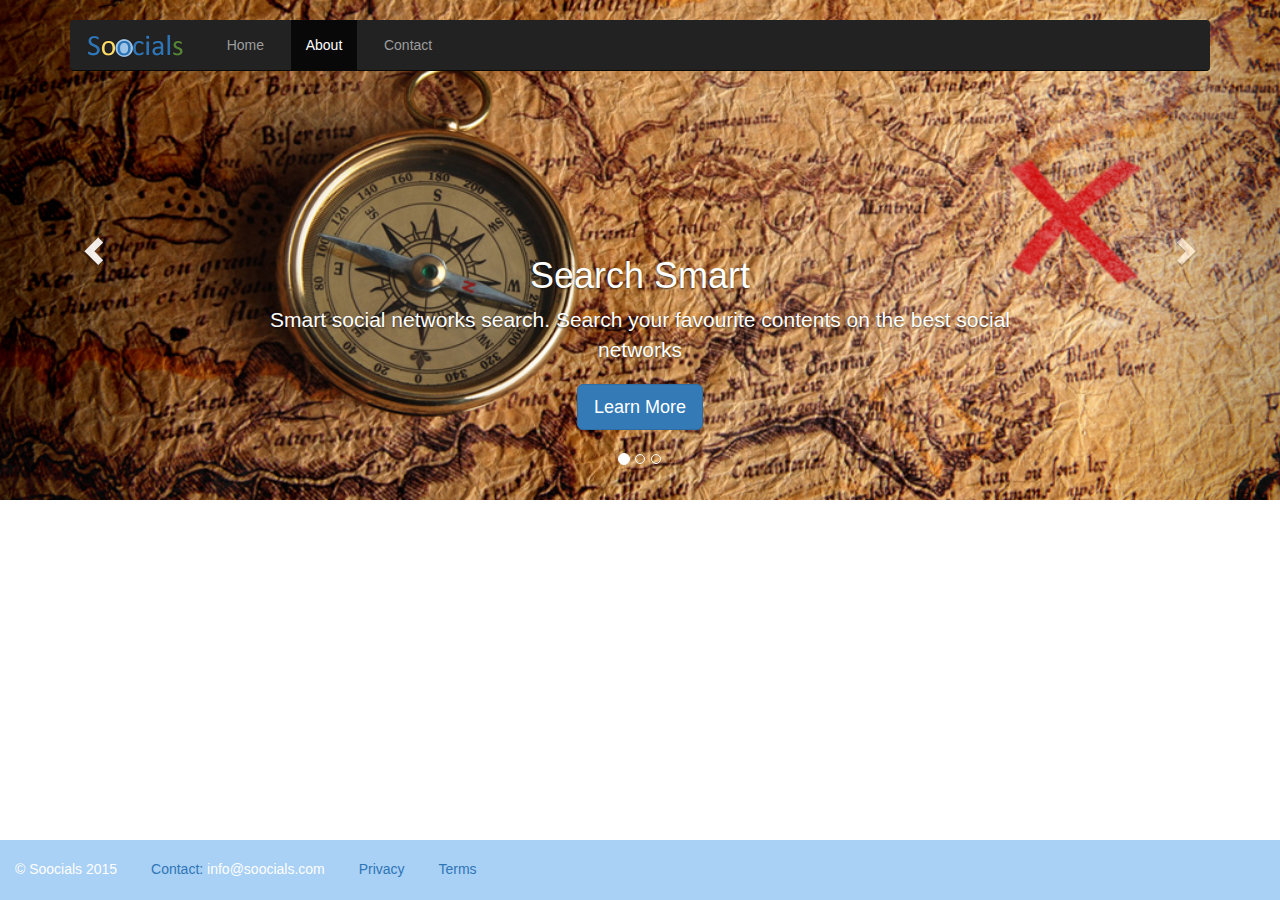
<file: Live/about.html>
<!DOCTYPE html>
<html lang="en">
  <head>
    <meta charset="utf-8">
    <meta http-equiv="X-UA-Compatible" content="IE=edge">
    <meta name="viewport" content="width=device-width, initial-scale=1">
    <!-- The above 3 meta tags *must* come first in the head; any other head content must come *after* these tags -->
    <meta name="description" content="Search Social. Search Easy! Search contents directly in your favorite social network. Facebook, Instagram, Twitter, Youtube, Linkedin, Tumblr, Tripadvisor, Booking" /> 
	<meta name="keywords" content="search, social, search social, social search, social network, social media, twitter, instagram, facebook, tumlr, tripadvisor, booking,youtube, linkeding" />
	<meta name="author" content="">
    <link rel="shortcut icon" href="images/browser.png">

    <title>About Soocials</title>

    <!-- Bootstrap core CSS -->
    <link href="other/dist/css/bootstrap.min.css" rel="stylesheet">

    <!-- Just for debugging purposes. Don't actually copy these 2 lines! -->
    <!--[if lt IE 9]><script src="../../assets/js/ie8-responsive-file-warning.js"></script><![endif]-->
    <script src="other/assets/js/ie-emulation-modes-warning.js"></script>

    <!-- HTML5 shim and Respond.js for IE8 support of HTML5 elements and media queries -->
    <!--[if lt IE 9]>
      <script src="https://oss.maxcdn.com/html5shiv/3.7.2/html5shiv.min.js"></script>
      <script src="https://oss.maxcdn.com/respond/1.4.2/respond.min.js"></script>
    <![endif]-->

    <!-- Custom styles for this template -->
    <link href="style/about.css" rel="stylesheet">
    <link rel="stylesheet" type="text/css" href="style/style.css" />
  </head>
  <script src="script/_gan.js"></script>
<!-- NAVBAR
================================================== -->
  <body>
    <div class="navbar-wrapper">
      <div class="container">

        <nav class="navbar navbar-inverse navbar-static-top">
          <div class="container">
            <div class="navbar-header">
              <button type="button" class="navbar-toggle collapsed" data-toggle="collapse" data-target="#navbar" aria-expanded="false" aria-controls="navbar">
                <span class="sr-only">Toggle navigation</span>
                <span class="icon-bar"></span>
                <span class="icon-bar"></span>
                <span class="icon-bar"></span>
              </button>
              <a class="navbar-brand" href="index.htm">
				<img class="displayed" src="images/logoabout.png" alt="Soocials" title="Soocials" style="width:100px;height:23px;"></a>
            </div>
            <div id="navbar" class="navbar-collapse collapse">
              <ul class="nav navbar-nav">
				<li>&nbsp;&nbsp;&nbsp;</li>
                <li><a href="index.htm">Home</a></li>
                <li>&nbsp;&nbsp;&nbsp;</li>
				<li class="active"><a href="#">About</a></li>
                <li>&nbsp;&nbsp;&nbsp;</li>
				<li><a href="#contact">Contact</a></li>
              </ul>
            </div>
          </div>
        </nav>

      </div>
    </div>


    <!-- Carousel
    ================================================== -->
    <div id="myCarousel" class="carousel slide" data-ride="carousel">
      <!-- Indicators -->
      <ol class="carousel-indicators">
        <li data-target="#myCarousel" data-slide-to="0" class="active"></li>
        <li data-target="#myCarousel" data-slide-to="1"></li>
        <li data-target="#myCarousel" data-slide-to="2"></li>
      </ol>
      <div class="carousel-inner" role="listbox">
        <div class="item active">
          <img class="first-slide" src="images/ssmart.png" alt="First slide">
          <div class="container">
            <div class="carousel-caption">
              <h1>Search Smart</h1>
              <p>Smart social networks search. Search your favourite contents on the best social networks</p>
              <p><a class="btn btn-lg btn-primary" href="#" role="button">Learn More</a></p>
            </div>
          </div>
        </div>
        <div class="item">
          <img class="second-slide" src="images/sfast.png" alt="Second slide">
          <div class="container">
            <div class="carousel-caption">
              <h1>Search Fast</h1>
              <p>Search at the maximum speed. Get an answer instantly thanks to the Google Engine. </p>
              <p><a class="btn btn-lg btn-primary" href="#" role="button">Learn more</a></p>
            </div>
          </div>
        </div>
        <div class="item">
          <img class="third-slide" src="images/groupwisegrey.png" alt="Third slide">
          <div class="container">
            <div class="carousel-caption">
              <h1>Group wisely</h1>
              <p>Group results by social network. Focus on your favourite contents.</p>
              <p><a class="btn btn-lg btn-primary" href="#" role="button">Learn More</a></p>
            </div>
          </div>
        </div>
      </div>
      <a class="left carousel-control" href="#myCarousel" role="button" data-slide="prev">
        <span class="glyphicon glyphicon-chevron-left" aria-hidden="true"></span>
        <span class="sr-only">Previous</span>
      </a>
      <a class="right carousel-control" href="#myCarousel" role="button" data-slide="next">
        <span class="glyphicon glyphicon-chevron-right" aria-hidden="true"></span>
        <span class="sr-only">Next</span>
      </a>
    </div><!-- /.carousel -->


      <!-- FOOTER -->
      <footer>
		<div id="footer">
		<p id="footerline" style="padding-top:0.5cm;">
		<span class="afooter"> &copy; Soocials 2015</span>
		<a class="afooter" href="mailto:info@soocials.com">Contact:</a> <span class="afooter"> info@soocials.com</span>
		<a class="afooter" href="#top">Privacy</a>
		<a class="afooter" href="#top">Terms</a>
		</p>
		</div>
      </footer>

    </div><!-- /.container -->


    <!-- Bootstrap core JavaScript
    ================================================== -->
    <!-- Placed at the end of the document so the pages load faster -->
    <script src="https://ajax.googleapis.com/ajax/libs/jquery/1.11.3/jquery.min.js"></script>
    <script src="other/dist/js/bootstrap.min.js"></script>
    <!-- Just to make our placeholder images work. Don't actually copy the next line! -->
    <script src="other/assets/js/vendor/holder.min.js"></script>
    <!-- IE10 viewport hack for Surface/desktop Windows 8 bug -->
    <script src="other/assets/js/ie10-viewport-bug-workaround.js"></script>
  </body>
</html>
</file>
<file: Live/style/about.css>
/* GLOBAL STYLES
-------------------------------------------------- */
/* Padding below the footer and lighter body text */

body {
  padding-bottom: 40px;
  color: #5a5a5a;
}


/* CUSTOMIZE THE NAVBAR
-------------------------------------------------- */

/* Special class on .container surrounding .navbar, used for positioning it into place. */
.navbar-wrapper {
  position: absolute;
  top: 0;
  right: 0;
  left: 0;
  z-index: 20;
}

/* Flip around the padding for proper display in narrow viewports */
.navbar-wrapper > .container {
  padding-right: 0;
  padding-left: 0;
}
.navbar-wrapper .navbar {
  padding-right: 15px;
  padding-left: 15px;
}
.navbar-wrapper .navbar .container {
  width: auto;
}




/* CUSTOMIZE THE CAROUSEL
-------------------------------------------------- */

/* Carousel base class */
.carousel {
  height: 500px;
  margin-bottom: 60px;
}
/* Since positioning the image, we need to help out the caption */
.carousel-caption {
  z-index: 10;
}

/* Declare heights because of positioning of img element */
.carousel .item {
  height: 500px;
  background-color: #777;
}
.carousel-inner > .item > img {
  position: absolute;
  top: 0;
  left: 0;
  min-width: 100%;
  height: 500px;
}


/* MARKETING CONTENT
-------------------------------------------------- */

/* Center align the text within the three columns below the carousel */
.marketing .col-lg-4 {
  margin-bottom: 20px;
  text-align: center;
}
.marketing h2 {
  font-weight: normal;
}
.marketing .col-lg-4 p {
  margin-right: 10px;
  margin-left: 10px;
}


/* Featurettes
------------------------- */

.featurette-divider {
  margin: 80px 0; /* Space out the Bootstrap <hr> more */
}

/* Thin out the marketing headings */
.featurette-heading {
  font-weight: 300;
  line-height: 1;
  letter-spacing: -1px;
}


/* RESPONSIVE CSS
-------------------------------------------------- */

@media (min-width: 768px) {
  /* Navbar positioning foo */
  .navbar-wrapper {
    margin-top: 20px;
  }
  .navbar-wrapper .container {
    padding-right: 15px;
    padding-left: 15px;
  }
  .navbar-wrapper .navbar {
    padding-right: 0;
    padding-left: 0;
  }

  /* The navbar becomes detached from the top, so we round the corners */
  .navbar-wrapper .navbar {
    border-radius: 4px;
  }

  /* Bump up size of carousel content */
  .carousel-caption p {
    margin-bottom: 20px;
    font-size: 21px;
    line-height: 1.4;
  }

  .featurette-heading {
    font-size: 50px;
  }
}

@media (min-width: 992px) {
  .featurette-heading {
    margin-top: 120px;
  }
}
</file>
<file: Live/style/style.css>
body{
	margin:0;
	padding:0;
	height:100%;
}
#wrapper {
	min-height:100%;
	position:relative;
}
	
#logoresult {

top:0;
left:0;
}
IMG.displayed {
    display: block;
    margin-left: auto;
    margin-right: auto;
	}
#brands {
	padding-top:150px;
	width: 700px;
	margin:0 auto;
	position:reletive;
}

	
#header {
height:auto;
min-height:100px;
height:auto;        /* for IE as it does not support min-height */
height:100px; 
	}



	
#search{
	margin-left: auto;
    margin-right: auto;
	width:50%;
	}
#searchres{
	margin-left: auto;
    margin-right: auto;
	width:50%;
	}
#searchresult{
	top:200px;
	margin-left: auto;
    margin-right: auto;
	width:80%;
	}

#content {
	padding-bottom:100px; /* Height of the footer element */
}
#footer {
	background:#A9D0F5;
	width:100%;
	height:60px;
	position:absolute;
	bottom:0;
	left:0;
	
}
#headerres {
	background:#A9D0F5;
	width:100%;
	height:60px;
	position:absolute;
	top:0;
	left:0;
	overflow:auto;
	
}
#logores {
	top:0;
	left:0;
}
#brandsres {
	top:10;
	right:10;
	position:absolute;
}
#footerline {
	vertical-align:center;
	text-indent:15px;
	padding-top:5px;
	}
#headerline {
	vertical-align:center;
	text-indent:15px;
	padding-top:5px;
	}
a.afooter:link {
	text-decoration: none;
	color: #2E75B6;
	padding-left: 30px;
	}
a.afooter:hover, a.afooter:active {text-decoration: underline;}

span.afooter {
	
	color: #FFFFFF;
}
</file>
